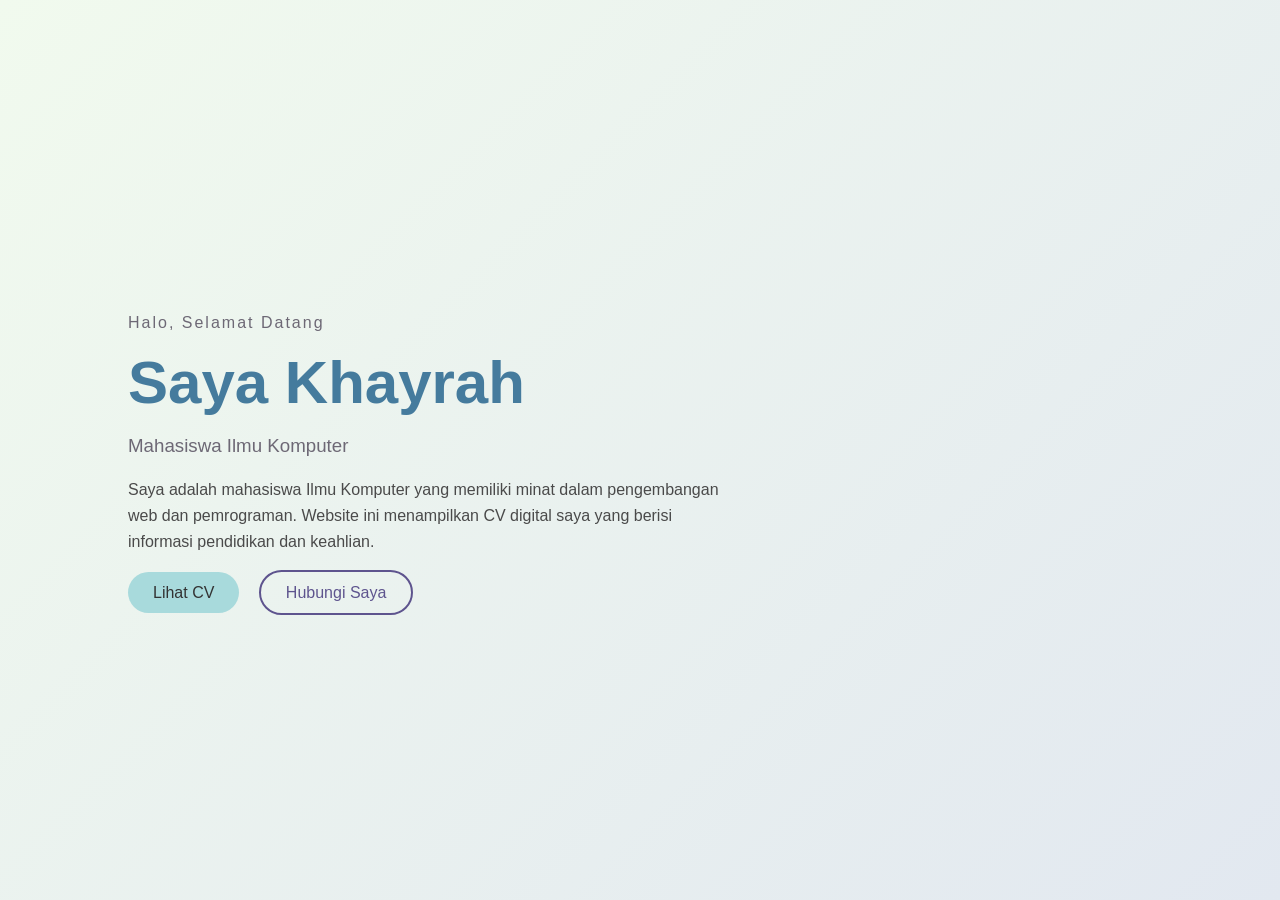
<file: index.html>
<!DOCTYPE html>
<html>
<head>
    <title>CV Khayrah</title>
    <link rel="stylesheet" href="style.css">
</head>
<body>

<section class="hero">
    <div class="content">
        <p class="welcome">Halo, Selamat Datang</p>
        <h1>Saya Khayrah</h1>
        <h3>Mahasiswa Ilmu Komputer</h3>

        <p class="desc">
            Saya adalah mahasiswa Ilmu Komputer yang memiliki minat dalam 
            pengembangan web dan pemrograman. Website ini menampilkan CV 
            digital saya yang berisi informasi pendidikan dan keahlian.
        </p>

        <div class="buttons">
            <a href="cv.html" class="btn primary">Lihat CV</a>
            <a href="mailto:nasyiah.khayrah@gmail.com" class="btn secondary">Hubungi Saya</a>
        </div>
    </div>
</section>

</body>
</html>
</file>
<file: style.css>
body{
    margin:0;
    font-family:'Segoe UI', sans-serif;
    background:#f8f9fb;
    animation:fadeIn 1s ease-in;
}

@keyframes fadeIn{
    from{opacity:0;}
    to{opacity:1;}
}

/* HERO PAGE */

.hero{
    height:100vh;
    display:flex;
    align-items:center;
    padding-left:10%;
    background:linear-gradient(135deg,#f1faee,#e2e8f0);
}

.content{
    max-width:600px;
}

.welcome{
    letter-spacing:2px;
    color:#6d6875;
}

h1{
    font-size:60px;
    margin:10px 0;
    color:#457b9d;
}

h3{
    font-weight:400;
    color:#6d6875;
}

.desc{
    margin-top:20px;
    line-height:1.6;
    color:#4a4a4a;
}

.buttons{
    margin-top:30px;
}

.btn{
    text-decoration:none;
    padding:12px 25px;
    border-radius:25px;
    margin-right:15px;
    font-weight:500;
    transition:0.3s;
}

.primary{
    background:#a8dadc;
    color:#333;
}

.primary:hover{
    background:#b8e6e6;
}

.secondary{
    border:2px solid #5e548e;
    color:#5e548e;
}

.secondary:hover{
    background:#e0bbff;
}

/* CV PAGE */

.cv-page{
    background:linear-gradient(135deg,#fbc2eb,#a6c1ee);
    padding:60px 20px;
    display:flex;
    justify-content:center;
}

.cv-container{
    background:white;
    max-width:900px;
    width:100%;
    padding:50px;
    border-radius:20px;
    box-shadow:0 15px 40px rgba(0,0,0,0.1);
}

/* HEADER */

.cv-header{
    text-align:center;
    margin-bottom:40px;
}

.cv-header h1{
    font-size:36px;
    margin:0;
}

.tagline{
    color:#457b9d;
    font-style:italic;
}

/* GRID LAYOUT */

.cv-content{
    display:grid;
    grid-template-columns:1fr 1fr;
    gap:40px;
}

/* SECTION */

.section{
    margin-bottom:30px;
}

.section h2{
    color:#457b9d;
    border-bottom:2px solid #a8dadc;
    padding-bottom:8px;
    margin-bottom:15px;
}

/* iCONS */
.contact-icons{
display:flex;
gap:20px;
font-size:24px;
margin-top:10px;
}

.contact-icons a{
color:#5a4d88;
transition:0.3s;
}

.contact-icons a:hover{
color:#8c7ae6;
transform:scale(1.2);
}


/* TIMELINE */

.timeline-item{
    margin-bottom:15px;
    padding-left:15px;
    border-left:3px solid #a8dadc;
}

.timeline-item h3{
    margin:0;
}

/* PROJECT CARD */

.card-item{
    background:#fefefe;
    padding:15px 20px;
    border-radius:12px;
    margin-bottom:15px;
    border-left:4px solid #a8dadc;
    transition:0.3s;
}

.card-item:hover{
    transform:translateY(-5px);
    box-shadow:0 8px 20px rgba(0,0,0,0.1);
}

/* SKILLS */

.skills{
    list-style:none;
    padding:0;
    display:flex;
    flex-wrap:wrap;
    gap:10px;
}

.skills li{
    background:#a8dadc;
    padding:8px 15px;
    border-radius:20px;
    font-size:14px;
}

/* ICON */

i{
    margin-right:8px;
    color:#457b9d;
}

/* RESPONSIVE */

@media(max-width:768px){

.hero{
    padding:30px;
    text-align:center;
}

h1{
    font-size:40px;
}

.cv-content{
    grid-template-columns:1fr;
}

}

/* Table Styles */
.edu-table {
    width: 100%;
    border-collapse: collapse;
    margin-top: 15px;
    background: #fefefe;
    border-radius: 8px;
    overflow: hidden;
    box-shadow: 0 4px 10px rgba(0,0,0,0.1);
}

.edu-table th, .edu-table td {
    padding: 12px 15px;
    text-align: left;
    border-bottom: 1px solid #e0e0e0;
}

.edu-table th {
    background: #a8dadc;
    color: #333;
    font-weight: 600;
}

.edu-table tr:hover {
    background: #f8f9fa;
}

/* Form Styles */
.contact-form {
    margin-top: 20px;
}

.contact-form input, .contact-form textarea {
    width: 100%;
    padding: 10px;
    margin-bottom: 10px;
    border: 1px solid #ddd;
    border-radius: 5px;
    font-family: inherit;
    font-size: 14px;
}

.contact-form button {
    background: #457b9d;
    color: white;
    border: none;
    padding: 10px 20px;
    border-radius: 5px;
    cursor: pointer;
    font-size: 16px;
    transition: 0.3s;
}

.contact-form button:hover {
    background: #5a8fb8;
}
</file>
